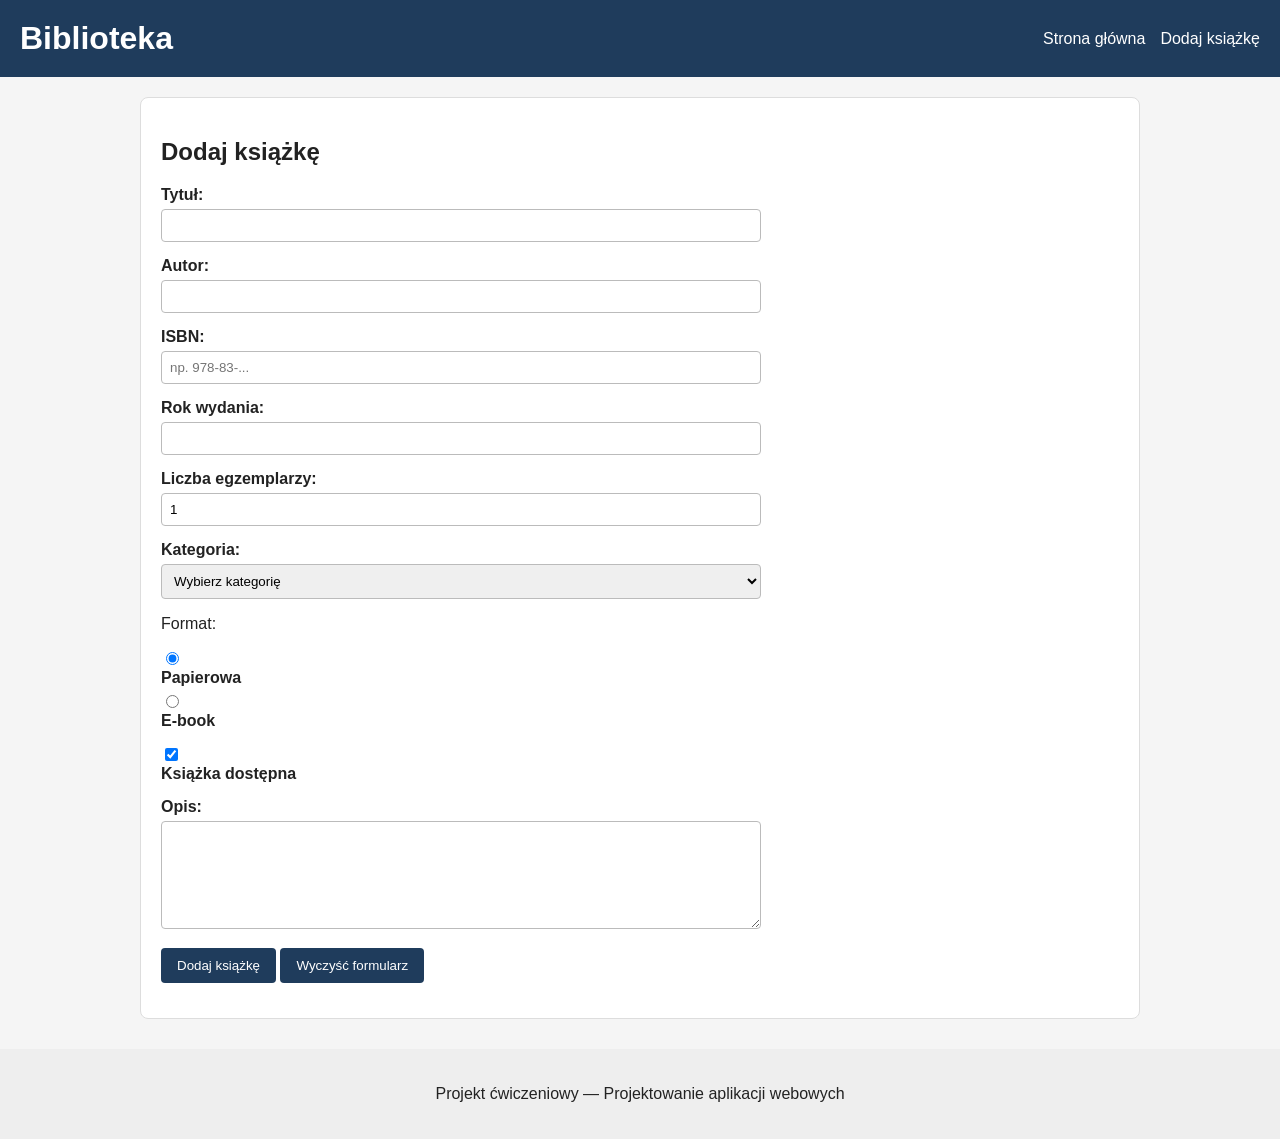
<file: frontend/add_book.html>
<!DOCTYPE html>
<html lang="pl">
<head>
    <meta charset="UTF-8">
    <meta name="viewport" content="width=device-width, initial-scale=1.0">
    <title>Dodaj książkę — Biblioteka</title>

    <link rel="stylesheet" href="css/styles.css">
</head>

<body>

    <header>
        <h1>Biblioteka</h1>

        <nav>
            <a href="index.html">Strona główna</a>
            <a href="add_book.html">Dodaj książkę</a>
        </nav>
    </header>

    <main>

        <section>
            <h2>Dodaj książkę</h2>

            <form method="post">

                <div>
                    <label for="title">
                        Tytuł:
                    </label>

                    <input
                        type="text"
                        id="title"
                        name="title"
                        required
                    >
                </div>

                <div>
                    <label for="author">
                        Autor:
                    </label>

                    <input
                        type="text"
                        id="author"
                        name="author"
                        required
                    >
                </div>

                <div>
                    <label for="isbn">
                        ISBN:
                    </label>

                    <input
                        type="text"
                        id="isbn"
                        name="isbn"
                        placeholder="np. 978-83-..."
                    >
                </div>

                <div>
                    <label for="year">
                        Rok wydania:
                    </label>

                    <input
                        type="number"
                        id="year"
                        name="year"
                        min="0"
                        max="2100"
                    >
                </div>

                <div>
                    <label for="copies">
                        Liczba egzemplarzy:
                    </label>

                    <input
                        type="number"
                        id="copies"
                        name="copies"
                        min="0"
                        value="1"
                    >
                </div>

                <div>
                    <label for="category">
                        Kategoria:
                    </label>

                    <select
                        id="category"
                        name="category"
                    >
                        <option value="">
                            Wybierz kategorię
                        </option>

                        <option value="fantasy">
                            Fantasy
                        </option>

                        <option value="science-fiction">
                            Science fiction
                        </option>

                        <option value="crime">
                            Kryminał
                        </option>

                        <option value="other">
                            Inna
                        </option>
                    </select>
                </div>

                <div>
                    <p>Format:</p>

                    <input
                        type="radio"
                        id="paper"
                        name="format"
                        value="paper"
                        checked
                    >

                    <label for="paper">
                        Papierowa
                    </label>

                    <input
                        type="radio"
                        id="ebook"
                        name="format"
                        value="ebook"
                    >

                    <label for="ebook">
                        E-book
                    </label>
                </div>

                <div>
                    <input
                        type="checkbox"
                        id="available"
                        name="available"
                        checked
                    >

                    <label for="available">
                        Książka dostępna
                    </label>
                </div>

                <div>
                    <label for="description">
                        Opis:
                    </label>

                    <textarea
                        id="description"
                        name="description"
                        rows="6"
                        cols="50"
                    ></textarea>
                </div>

                <div>
                    <button type="submit">
                        Dodaj książkę
                    </button>

                    <button type="reset">
                        Wyczyść formularz
                    </button>
                </div>

            </form>
        </section>

    </main>

    <footer>
        <p>
            Projekt ćwiczeniowy — Projektowanie aplikacji webowych
        </p>
    </footer>

</body>
</html>
</file>
<file: frontend/css/styles.css>
body {
    margin: 0;

    background-color: #f5f5f5;
    color: #222222;

    font-family: Arial, Helvetica, sans-serif;
}

header {
    display: flex;

    justify-content: space-between;
    align-items: center;

    gap: 20px;

    background-color: #1f3c5c;
    color: white;

    padding: 20px;
}

header h1 {
    margin: 0;
}

nav {
    display: flex;
    gap: 15px;
}

nav a {
    color: white;
    text-decoration: none;
}

nav a:hover {
    text-decoration: underline;
}

main {
    width: 90%;
    max-width: 1000px;

    margin: 0 auto;
}

section {
    background-color: white;

    margin: 20px 0;
    padding: 20px;

    border: 1px solid #dddddd;
    border-radius: 8px;
}

.book-list {
    display: flex;

    gap: 20px;
    flex-wrap: wrap;
}

.book-card {
    flex: 1 1 250px;

    border: 1px solid #cccccc;
    border-radius: 6px;

    padding: 15px;

    background-color: #fafafa;
}

.book-card h3 {
    margin-top: 0;
}

.book-info {
    color: #555555;
}

table {
    width: 100%;

    border-collapse: collapse;

    margin: 20px 0;
}

th,
td {
    border: 1px solid #cccccc;

    padding: 10px;

    text-align: left;
}

th {
    background-color: #eeeeee;
}

.table-container {
    overflow-x: auto;
}

form {
    max-width: 600px;
}

form div {
    margin-bottom: 15px;
}

.search-form {
    display: flex;

    gap: 15px;

    align-items: end;

    max-width: none;
}

.search-form div {
    flex: 1;
    margin-bottom: 0;
}

label {
    display: block;

    margin-bottom: 5px;

    font-weight: bold;
}

input[type="text"],
input[type="email"],
input[type="password"],
input[type="number"],
input[type="date"],
select,
textarea {
    width: 100%;

    padding: 8px;

    border: 1px solid #bbbbbb;
    border-radius: 4px;

    box-sizing: border-box;
}

button,
.button-link {
    display: inline-block;

    background-color: #1f3c5c;
    color: white;

    border: none;
    border-radius: 4px;

    padding: 10px 16px;

    text-decoration: none;

    cursor: pointer;
}

button:hover,
.button-link:hover {
    background-color: #315c87;
}

footer {
    margin-top: 30px;
    padding: 20px;

    text-align: center;

    background-color: #eeeeee;
}

@media (max-width: 700px) {

    header {
        flex-direction: column;
        align-items: flex-start;
    }

    nav {
        flex-direction: column;
    }

    .search-form {
        flex-direction: column;
        align-items: stretch;
    }

    main {
        width: 95%;
    }

}
</file>
